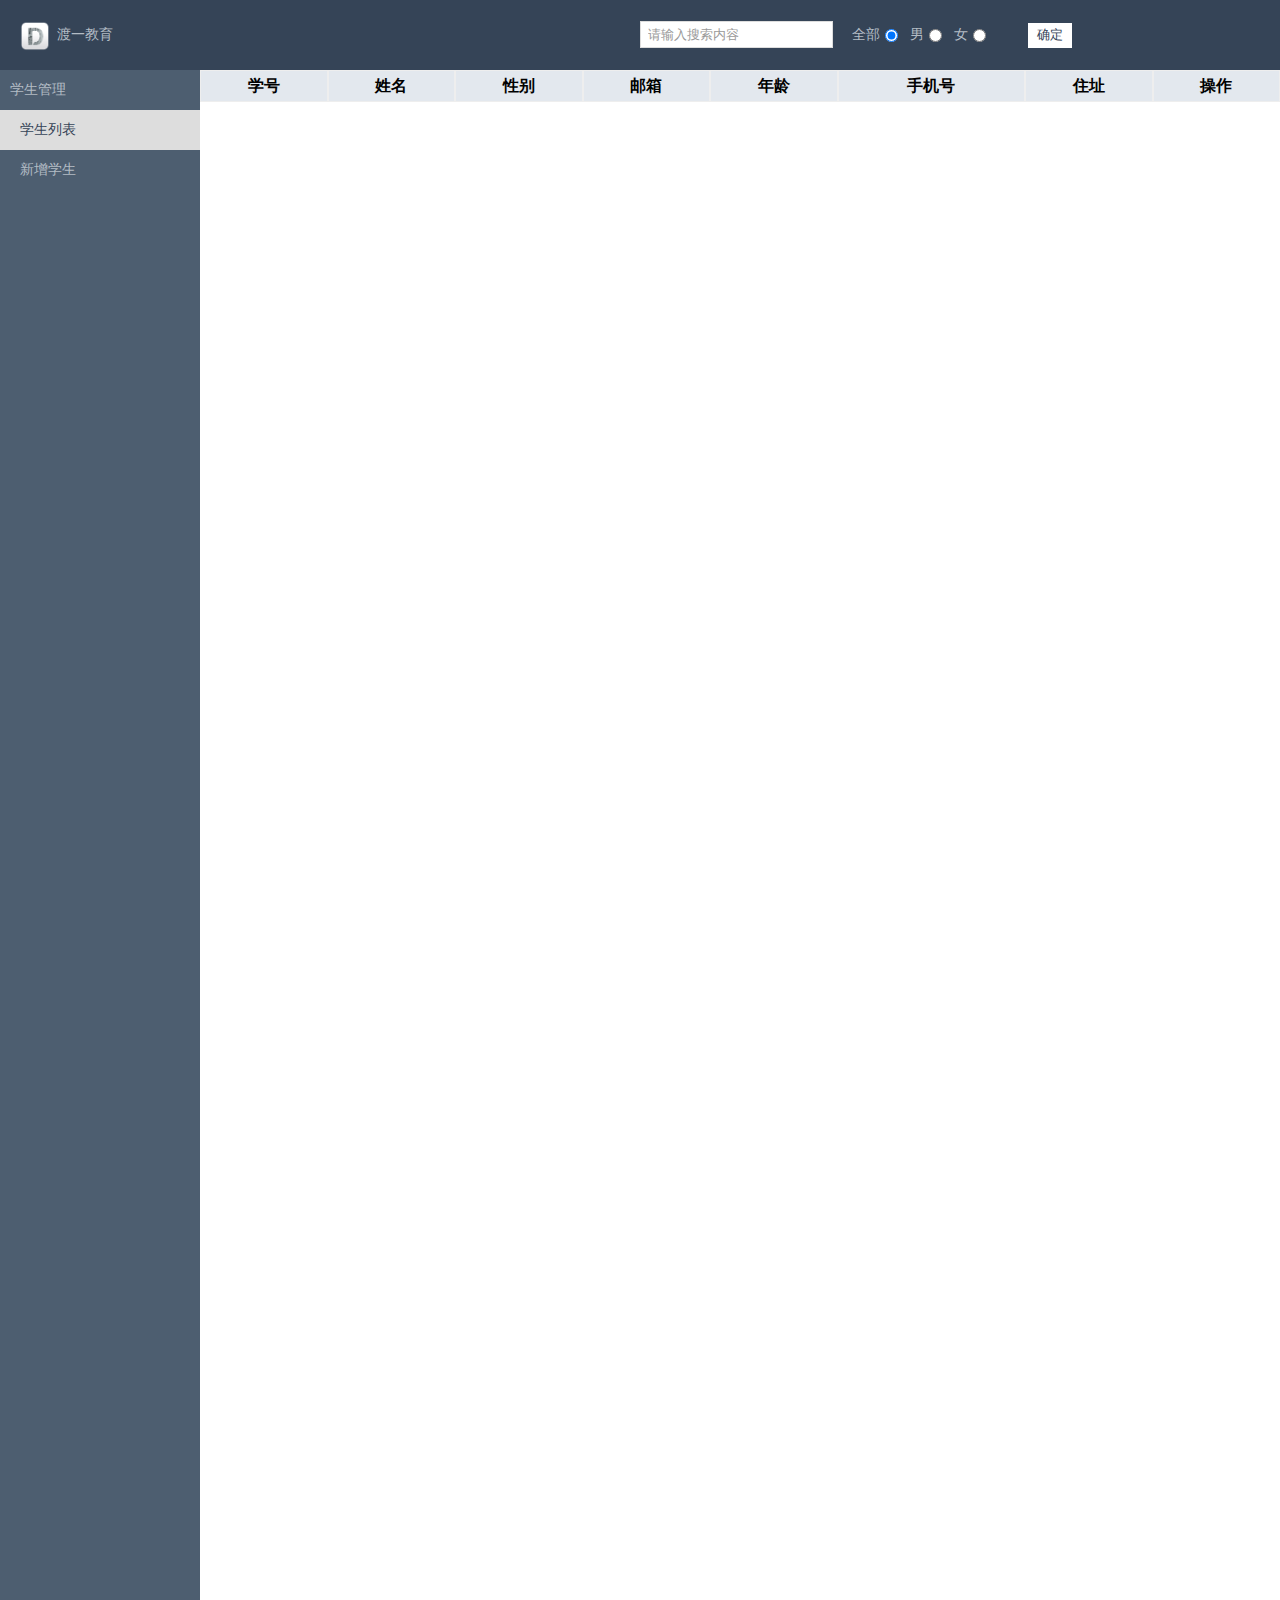
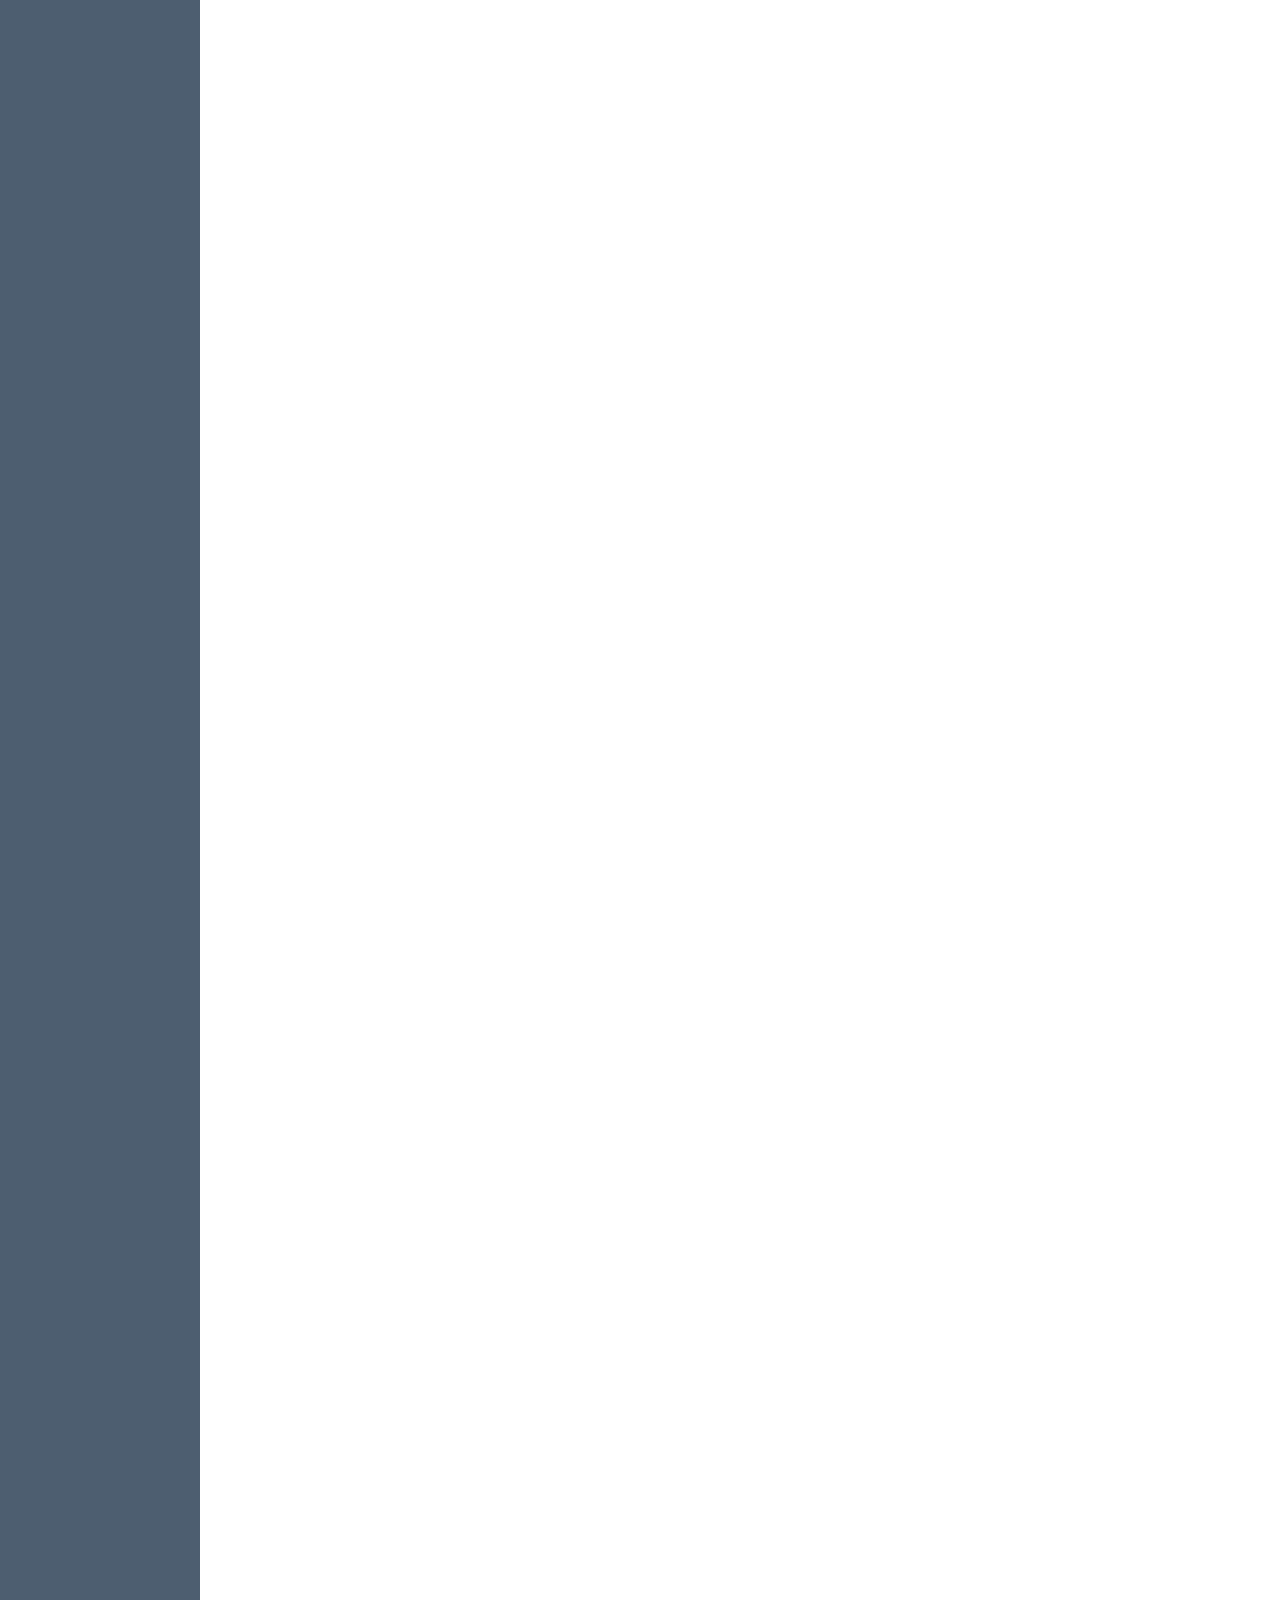
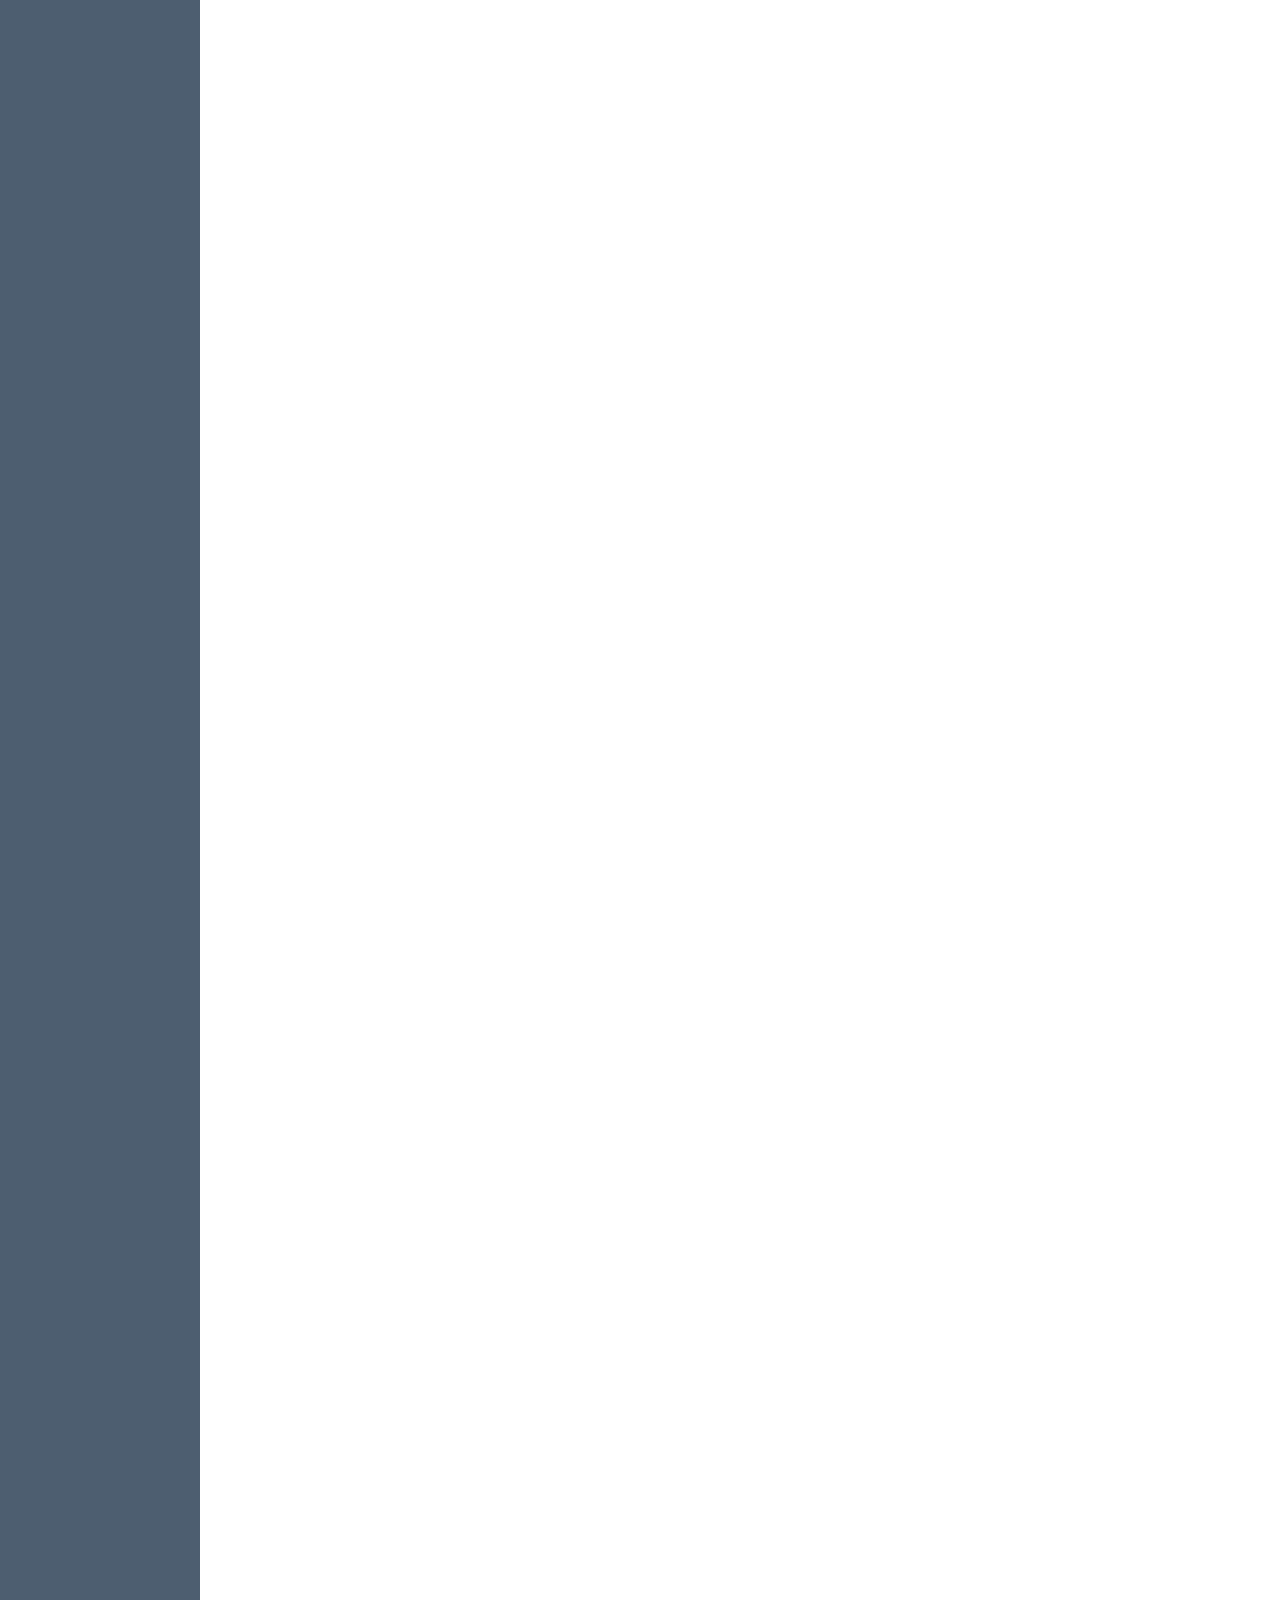
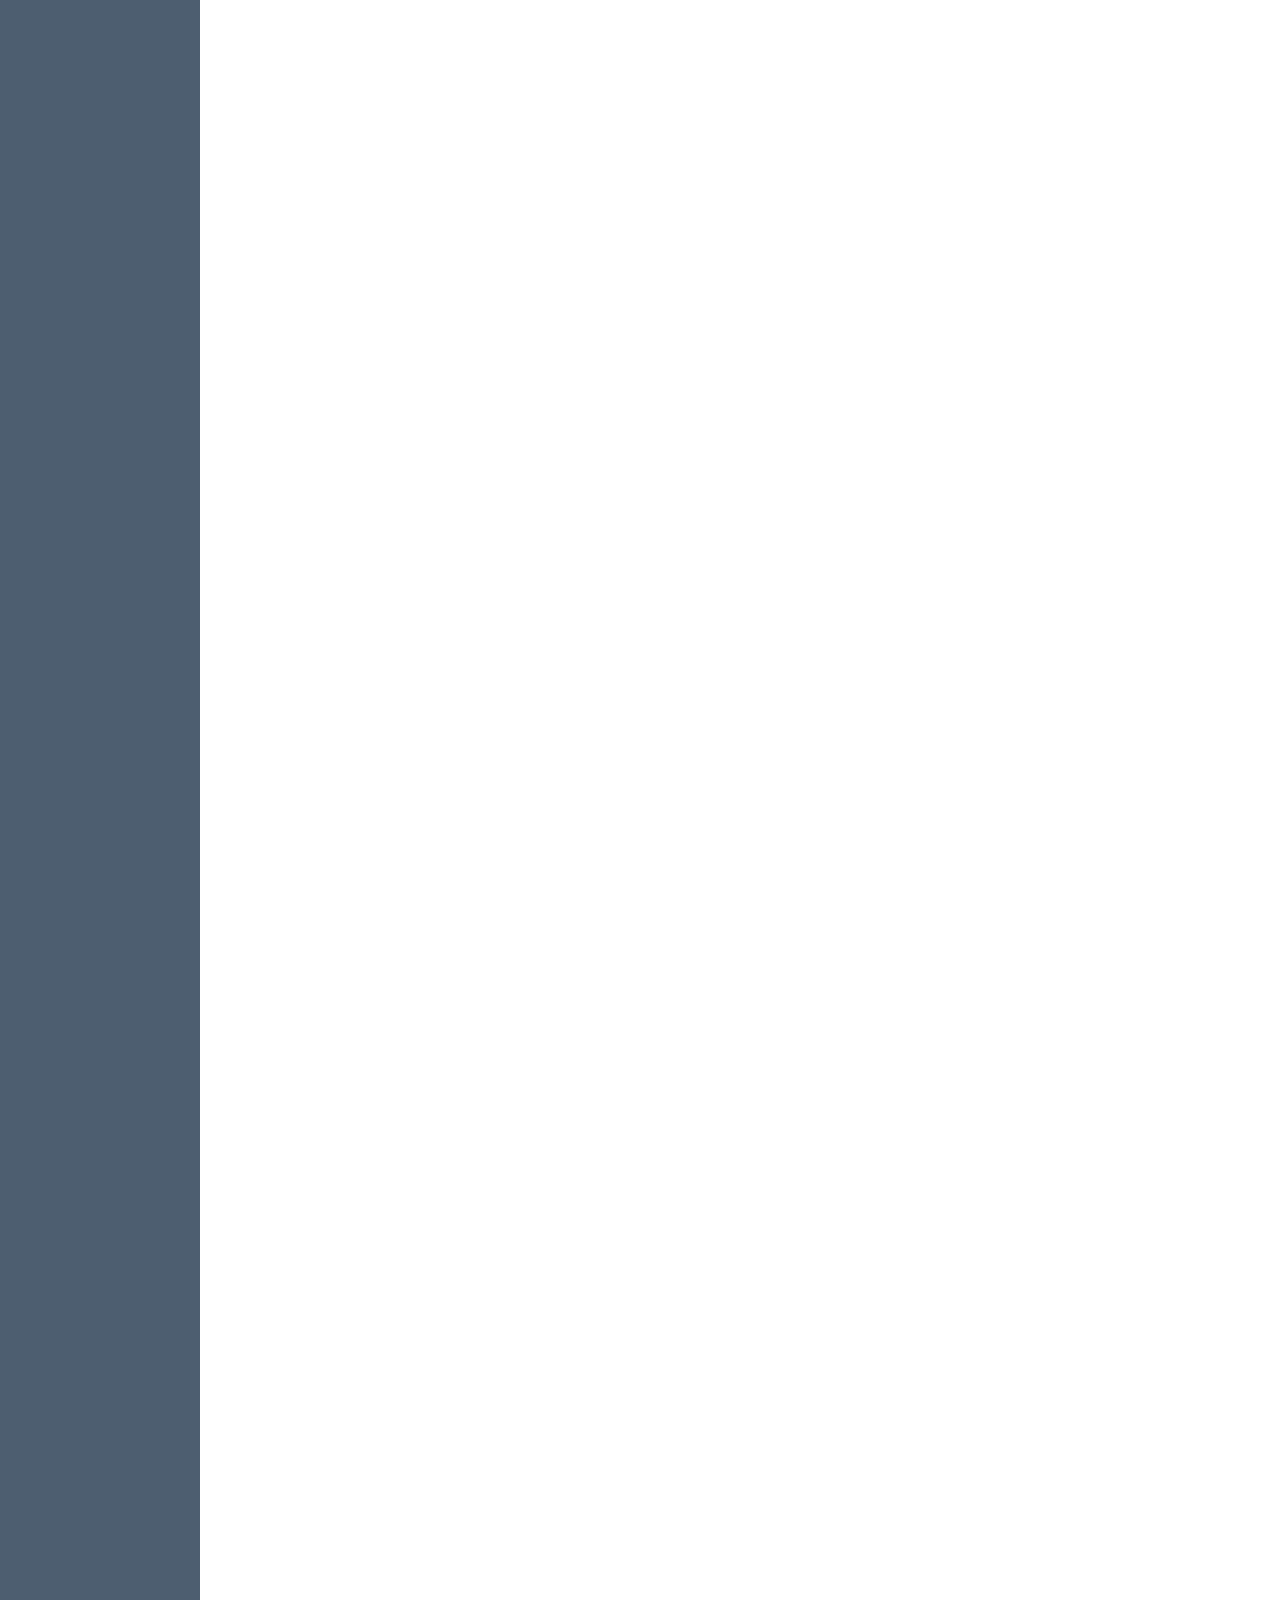
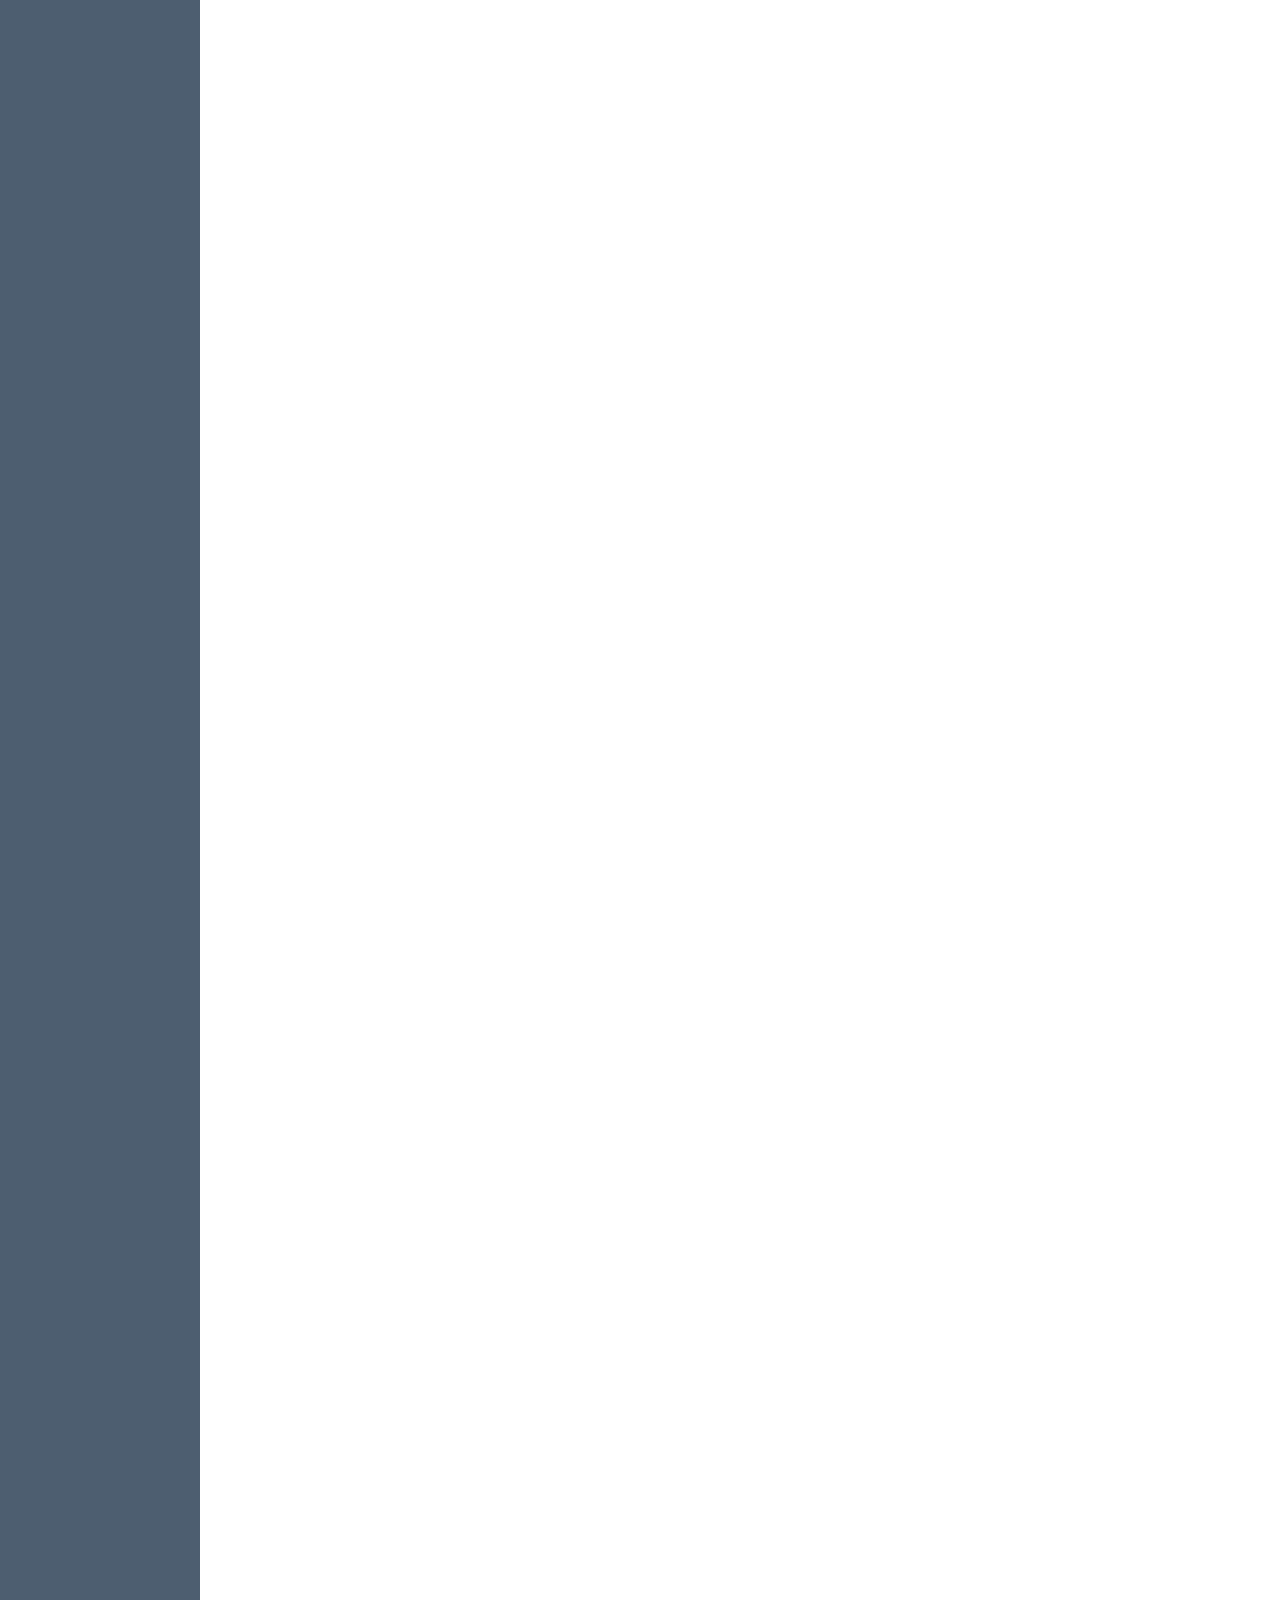
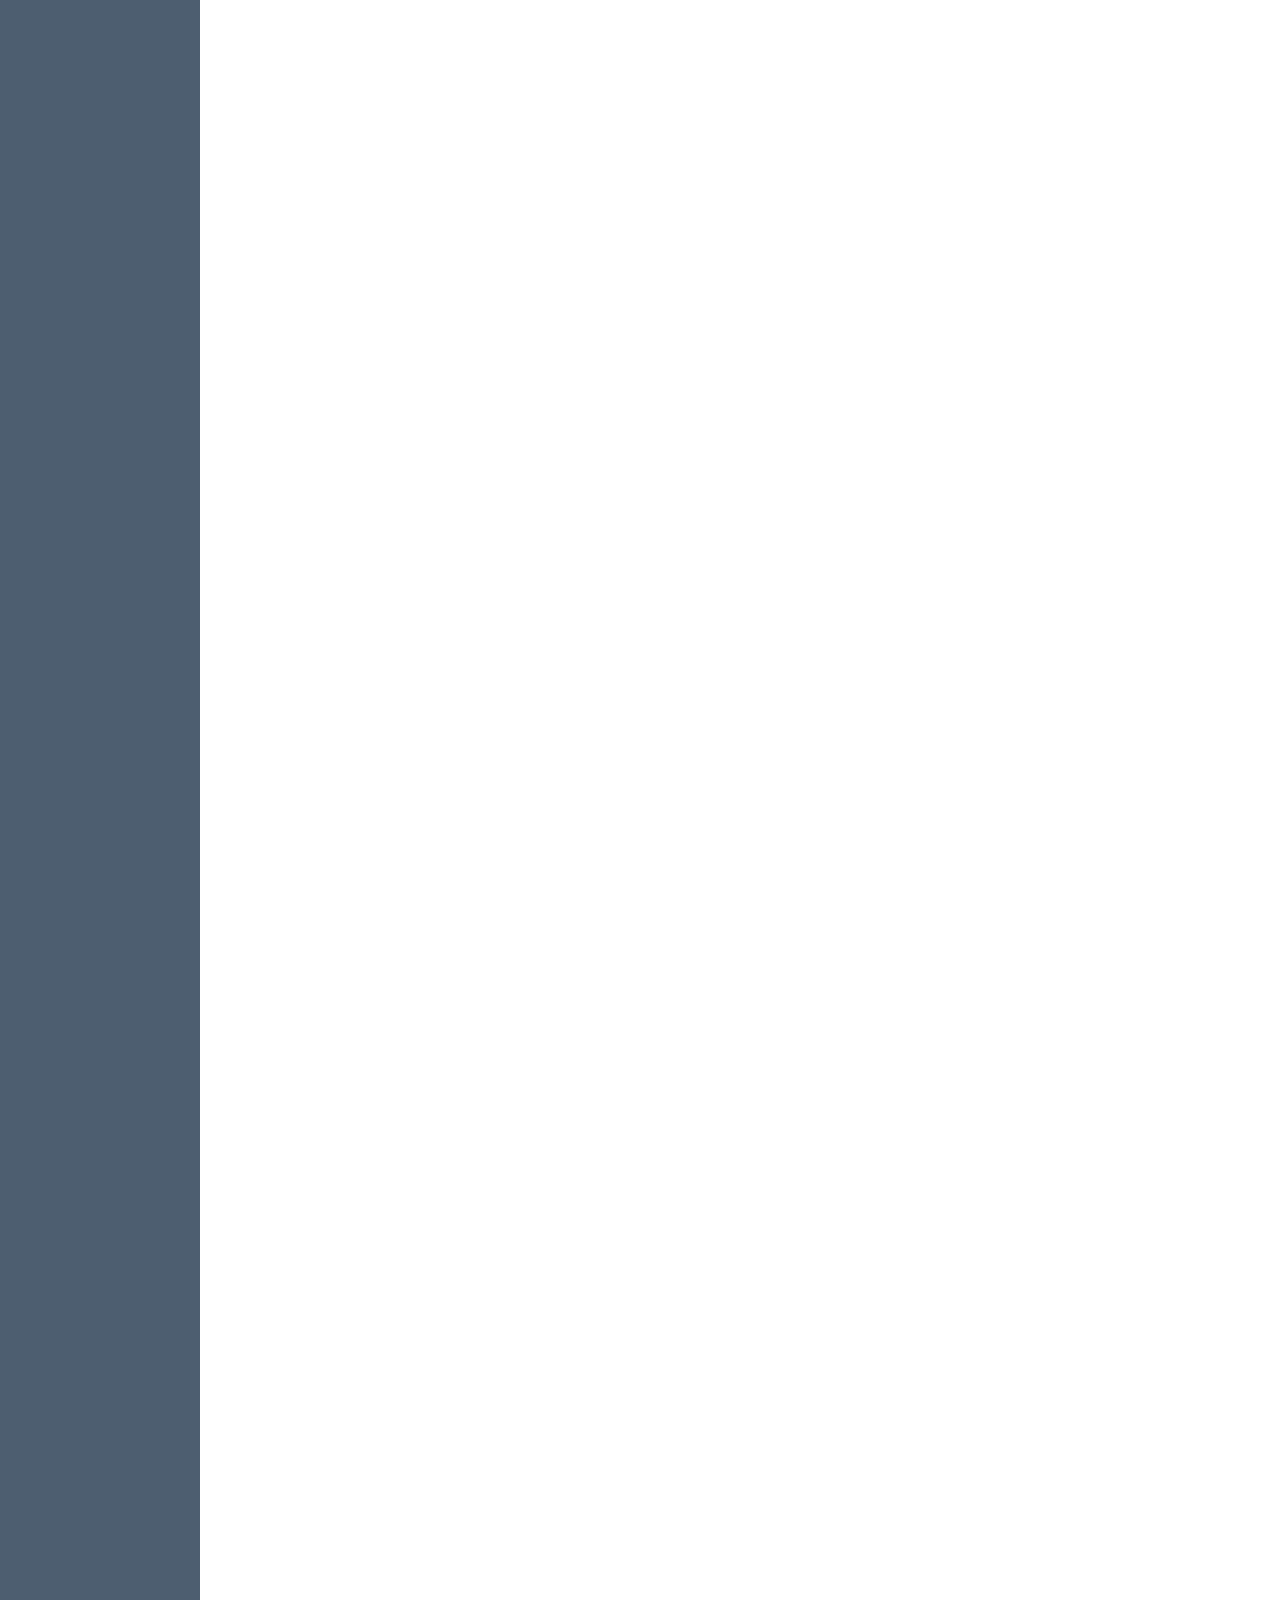
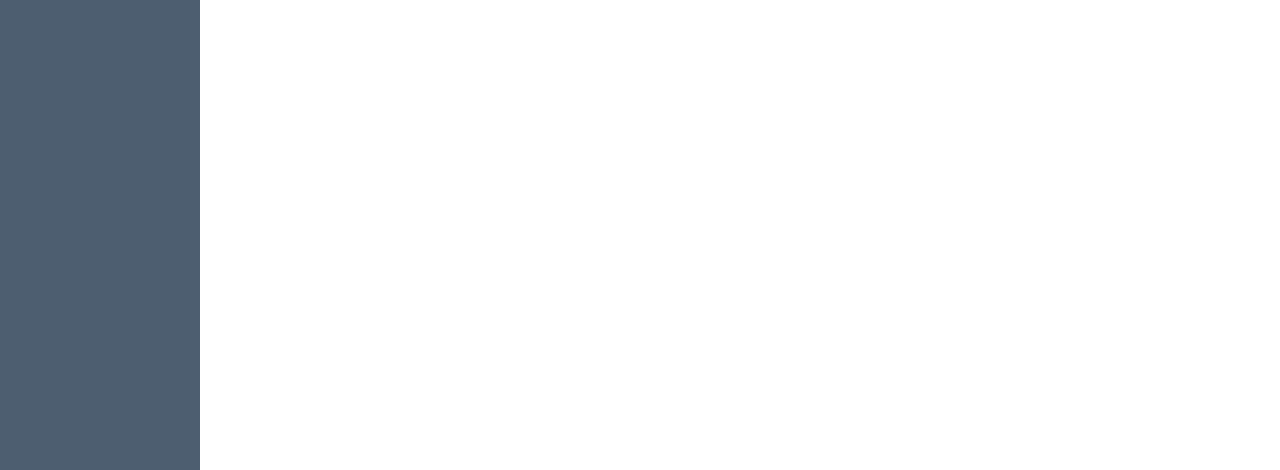
<file: index.html>
<!DOCTYPE html>
<html>
<head>
	<title>学生管理系统</title>
	<link rel="shortcut icon" type="image/x-icon" href="./images/logo.ico">
	
	<link rel="stylesheet" type="text/css" href="./index.css">
	<link rel="stylesheet" href="./page/page.css">
</head>
<body>
	<div class="wrapper">
		<div class="title">
			<div class="images">
				<img src="./images/logo.png">
				<span>渡一教育</span>
			</div>
			<div class="search">
				<form class="search-form">
					<input type="text" class="search-content" name="search" value="请输入搜索内容">
					<div class="search-sex" style="display: inline-block;">
						<label for="allStudent">全部</label>
						<input type="radio" checked="checked" name="sex" id="allStudent" value="-1">
						<label for="men">男</label>
						<input type="radio" name="sex" id="men" value="0">
						<label for="women">女</label>
						<input type="radio" name="sex" id="women" value="1">
						
					</div>
					<button class="search-btn">确定</button>
				</form>
			</div>
		</div>
		<div class="container">
			<div class="student-list">
				<dl class="menu">
					<dt >学生管理</dt>
					<dd class="active-list" data-id="student-edit">学生列表</dd>
					<dd data-id="student-add">新增学生</dd>
				</dl>
			</div>
			<div class="student-edit content-box" id="student-edit">
				<table class="table" id="student-table"> 
					<thead>
						<tr>
							<th>学号</th>
							<th>姓名</th>
							<th>性别</th>
							<th>邮箱</th>
							<th>年龄</th>
							<th>手机号</th>
							<th>住址</th>
							<th>操作</th>
						</tr>
					</thead>
					<tbody id="student-tbody">
					</tbody>
				</table>
				<div class="modal">
					<div class="modal-content">
						<h3 class="modal-title">编辑表单</h3>
						<form id="edit-form">
							<div>
								<label for="name">
								姓名
								</label>
								<input type="text" name="name" id="name">
								
							</div>
							<div>
								<label for="sex">
								性别
								</label>
								<input type="radio" name="sex" id="male" value="0">
								<label class="sex-label" for="male">
								男
								</label>
								<input type="radio" value="1" name="sex" id="female">
								<label class="sex-label" for="female">
								女
								</label>
							</label>
							</div>
							<div>
								<label for="sNo">
								学号
								</label>
								<input type="text" name="sNo" >
							
							</div>
							<div>
								<label for="email">
								邮箱
								</label>
								<input type="email" name="email" id="email">
							
							</div>
							<div>
								<label for="birth">
								出生年
								</label>
								<input type="text" name="birth" id="birth">
							</div>
							<div>
								<label for="phone">
								手机号
								</label>
								<input type="text" name="phone" id="phone">
							</div>
							<div>
								<label for="address">
								地址
								</label>
								<input type="text" name="address" id="address">
							</div>
							<div class="btn-que">
								<button class="btn-edit">确定</button>
							</div>
						</form>
					</div>
				</div>
				<div class="page-div">
					<!-- <button class="page pre-page">上一页</button>
					<button class="page next-page">下一页</button> -->
				</div>
			</div>
			
			<div class="student-add content-box" id="student-add">
				<div class="add-form">
					<form id="student-add-form">
						<div>
							<label for="name">
							姓名
							</label>
							<input type="text" name="name" id="name">
							
						</div>
						<div>
							<label for="sex">
							性别
							</label>
							<input type="radio" name="sex" id="male" value="0">
							<label class="sex-label" for="male">
							男
							</label>
							<input type="radio" name="sex" id="female" value="1">
							<label class="sex-label" for="female">
							女
							</label>
						</label>
						</div>
						<div>
							<label for="sNo">
							学号
							</label>
							<input type="text" name="sNo" id="sNo">
						
						</div>
						<div>
							<label for="email">
							邮箱
							</label>
							<input type="email" name="email" id="email">
						
						</div>
						<div>
							<label for="birth">
							出生年
							</label>
							<input type="text" name="birth" id="birth">
						</div>
						<div>
							<label for="phone">
							手机号
							</label>
							<input type="text" name="phone" id="phone">
						</div>
						<div>
							<label for="address">
							地址
							</label>
							<input type="text" name="address" id="address">
						</div>
						<div class="submit">
							<input type="button" class="btn" id="addStudents" name="submit" value="提交">
							<input type="reset" id="reset-form" class="btn"  name="" value="重置">
						</div>
					</form>
				</div>
			</div>
		</div>
	</div>
	<!-- <script type="text/javascript" src="./index.js"></script> -->
	<script type="text/javascript" src="./jquery.js"></script>
	<script type="text/javascript" src="./page/page.js"></script>
	<script type="text/javascript" src="./indexJQ.js"></script>
</body>
</html>
</file>
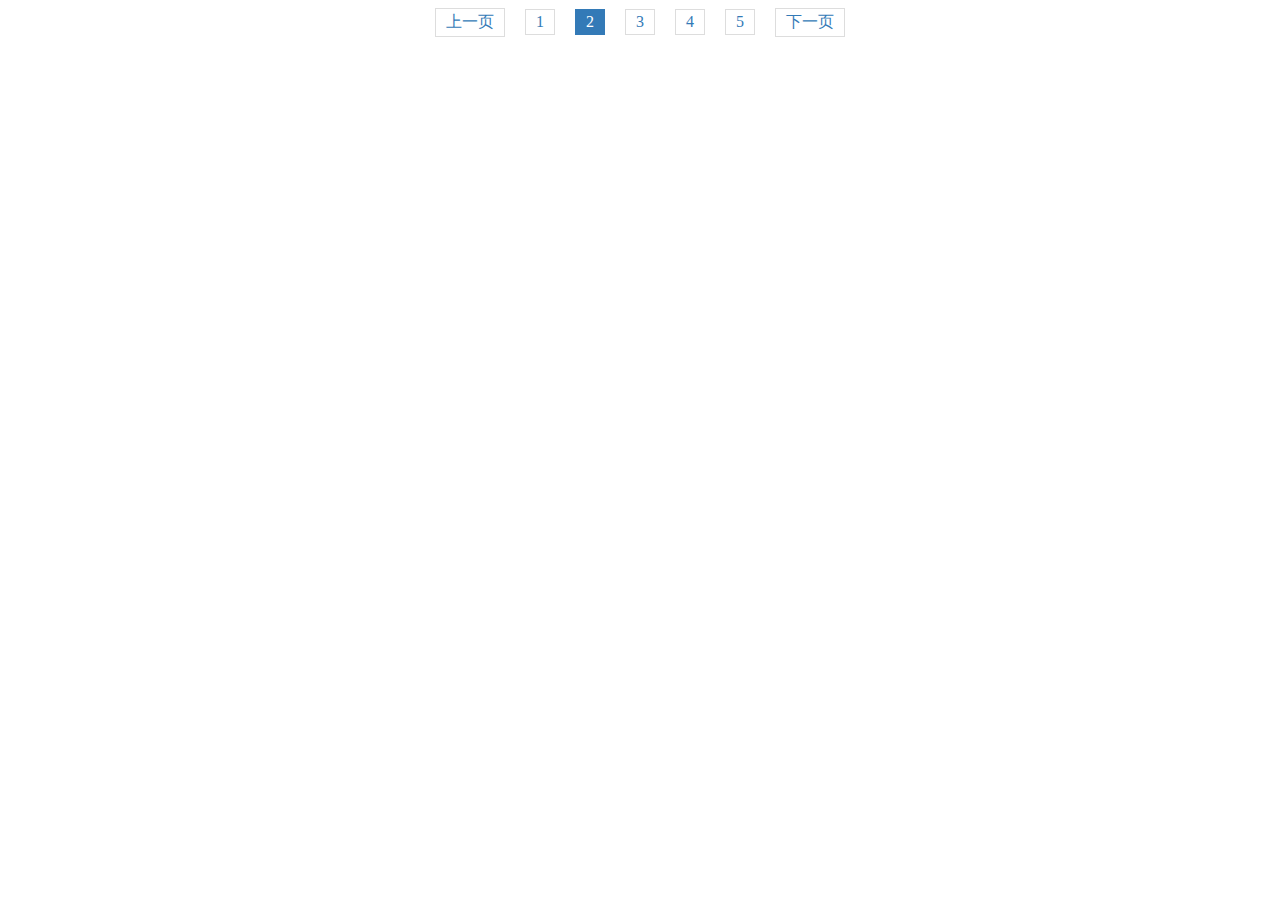
<file: page/index.html>
<!DOCTYPE html>
<html lang="en">
<head>
	<meta charset="UTF-8">
	<title>Document</title>
	<link rel="stylesheet" href="./page.css">
</head>
<body>
<!-- 
	<ul id="my-page">
		<li class="page">上一页</li>
		<li class="page active-page">1</li>
		<li class="page">2</li>
		<li class="page">3</li>
		<li class="page">下一页</li>
	</ul> -->

	<div style="width: 100%;height: 50px;"></div>
	<script src="../jquery.js"></script>
	<script src="./page.js"></script>
	<script>
		$("div").page({
			num:5,
			page:2
		})
	</script>
</body>
</html>
</file>
<file: index.css>
* {
	padding: 0;
	margin: 0;
	list-style: none;
}

a{
	text-decoration: none;
}

.wrapper .title{
	background: #354457;
    height: 70px;
    line-height: 70px;
    color: #b3bcc5;
    font-size: 14px;
    display: flex;
}
.wrapper .title .images{
	height: 70px;
	line-height: 70px;
    flex:1;
}
.wrapper .title .images img{
	width:30px;
	height: 30px;
	margin-left: 20px;
	vertical-align: middle;
    margin-right: 3px;

}
.wrapper .title .search{
    flex: 1;
}
.wrapper .title .search .search-form .search-content{
    height: 25px;
    line-height: 25px;
    padding: 0 7px;
    color: #999;
    border: 1px solid #ddd;
}
.wrapper .title .search .search-form .search-sex{
    margin-left: 15px;
}
.wrapper .title .search .search-form .search-sex input{
    margin: 2px 5px;
    vertical-align: middle;
    margin-left: 2px;
    margin-right: 8px;
}
.wrapper .title .search .search-form .search-btn {
    color: #354457;
    background: #fff;
    height: 25px;
    padding: 3px 9px;
    margin-left: 30px;
    border: none;
    cursor: pointer;
}
/*container list*/
.wrapper .container{
	display: flex;
}
.wrapper .container .student-list{
	float: left;
	width: 200px;
	height: 10000px;
	margin-bottom: -9990px;
	background-color: #4d5e70;
}

.wrapper .container .student-list dt,dl{
	height: 40px;
    line-height: 40px;
    color: #b3bcc5;
    font-size: 14px;
    
}
.wrapper .container .student-list dt{
	padding-left: 10px; 
}
.wrapper .container .student-list dd:hover{
    background-color: rgba(255, 255, 255, 0.5);
    color: #354457;
}
.wrapper .container .student-list dd{
	padding-left: 20px;
}
.active-list{
	background-color: #ddd;
    color: #354457;
}

/*container content*/
.wrapper .container .student-edit{
	flex: 1;
    display: block;
}
.wrapper .container .student-edit .table{
	width: 100%;
	text-align: center;
	border-spacing: 0px;

}

.table thead{
	background-color: #e3e8ee;
}
.table tbody{
	background-color: #fff;
}
table tr{
	height: 30px;
    line-height: 30px;
}
td,th{
	border: 1px solid #eee;

}
.table tbody .btn{
    color: #fff;
    border: none;
    padding: 3px 7px;
    font-size: 12px;
    outline: none;
    cursor: pointer;
}
.table tbody .edit{
	background-color: #5cb85c;
}
.table tbody .delete{
	background: #d9534f;
}

.wrapper .container .page-div{
    margin:30px 0;
    text-align: center;
}
.wrapper .container .page-div .page{
    padding: 3px 7px;
    margin: 0 10px;
}

/*container edit modal*/
.container .modal{
    width: 100%;
    height: 100%;
    position: absolute;
    left: 0;
    right: 0;
    left: 0;
    top: 0;
    background: rgba(0,0,0,0.3);
    display: none;
}
.container .modal .modal-content{
	width: 540px;
    height: 490px;
    background: #fff;
    position: absolute;
    top: 50%;
    left: 50%;
    margin-left: -270px;
    margin-top: -245px;
   
}
.container .modal .modal-content .modal-title{
	margin-bottom: 20px;
	padding-left: 20px;
    padding-top: 15px;
	
}
.container  form{
    width: 400px;
    margin: 0 auto;
}
.container  form div{
	margin-bottom: 15px;
}
.container  form div label{
	width: 100px;  
    text-align: right;
    display: inline-block;
}
.container  form div .sex-label{
	width: 10px;
	margin-right: 20px;
}
.container  form .btn-que {
	text-align: center;
	padding-left: 100px;
}
.container  form .btn-que .btn-edit {
	padding: 5px 10px;
}

/*container student-add*/
.container .student-add{
	flex: 1;
    display: none;
}
.container .student-add .add-form{
    padding: 70px;
    background: #eee;

}
form .submit{
    text-align: center;
}
form .submit .btn{
    padding: 5px 26px;
    cursor: pointer;
}
</file>
<file: page/page.css>
#my-page{
	padding: 0;
	margin:0;
	list-style: none;
	width: 100%;
	text-align: center;

}
#my-page .active-page{
	color: #fff;
    background-color: #337ab7;
    border-color: #337ab7;
}


.page{
	display: inline-block;
	padding: 3px 10px;
    margin: 0 10px;
    color: #337ab7;
    background-color: #fff;
    border: 1px solid #ddd;
    cursor: pointer;
}
.page:hover{
	color: #23527c;
    background-color: #eee;
    border-color: #ddd
}

.sport{
	display: inline-block;
}
</file>
